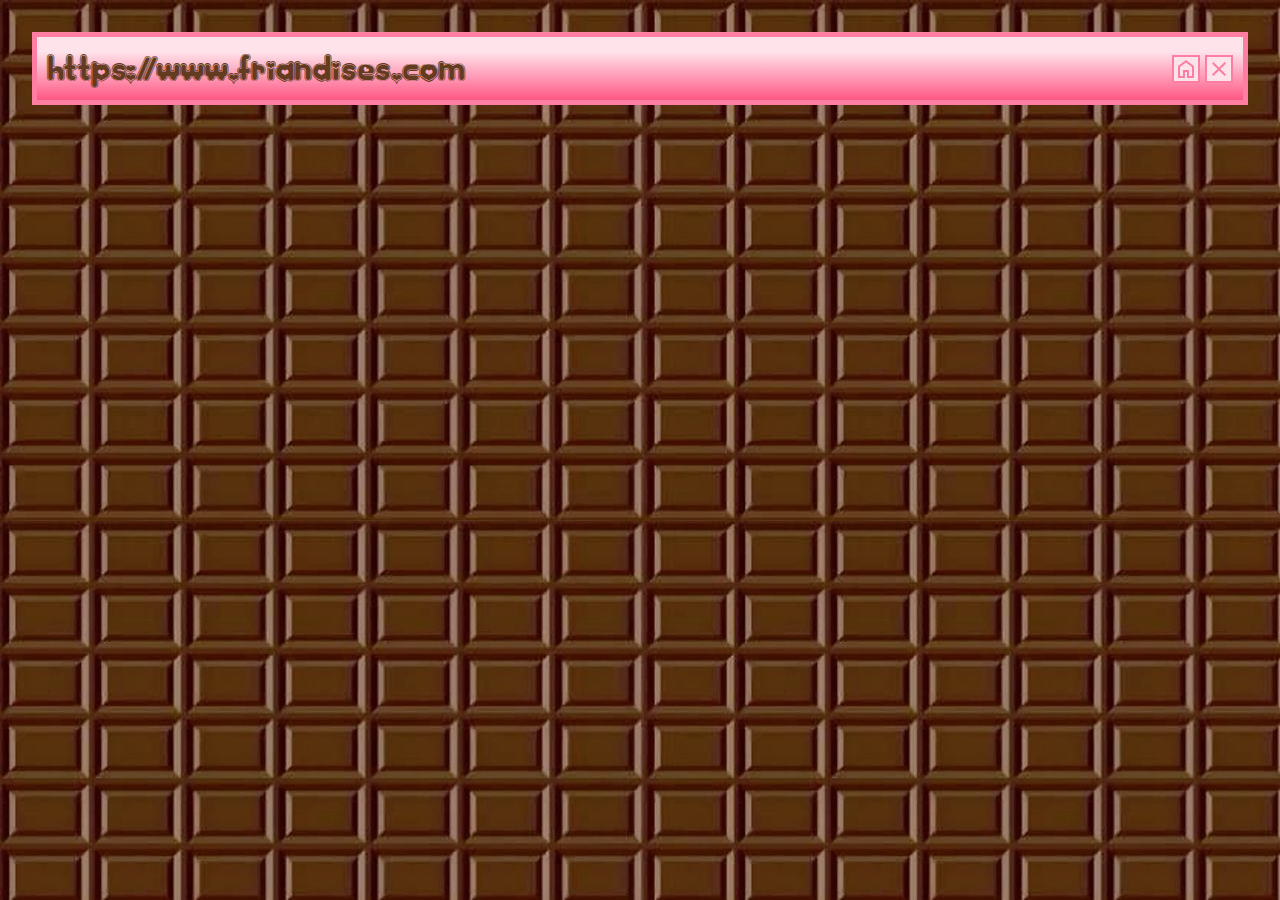
<file: index2.html>
<!DOCTYPE html>
<html lang="fr">
<head>
    <meta charset="UTF-8">
    <meta name="viewport" content="width=device-width, initial-scale=1.0">
    <link rel="stylesheet" href="./assets/css/style2.css">
    <title>Friandises❤</title>
</head>
<body>
    <header>
        <section>
            <article>
                <div class="barre-recherche">
                    <h2>https://www.friandises.com</h2>
                    <div>
                        <div>
                            <img src="assets/images/maison.svg" alt="maison" class="img-minia-maison">
                        </div>
                        <div>
                            <img src="assets/images/croix.svg" alt="croix" class="img-minia-croix">
                        </div>
                    </div>
                </div> <!-- Fermeture du div barre-recherche -->
            </article>

    </header>
    <main></main>
    <footer></footer>
    
</body>
</html>
</file>
<file: assets/css/style2.css>
@font-face {
    font-family: pixelify;
    src: url("../Pixelify_Sans/PixelifySans-VariableFont_wght.ttf");
}
@font-face {
    font-family: kinkee;
    src: url("../kinkee/KINKEE__.TTF");
}
body{
    background-image: url(../images/fond-choco.jpg);
    background-attachment:fixed ;
}

* {
    margin: 0;
}
body {
    margin: 2rem;
}
.barre-recherche {
    display: flex;
    justify-content: space-between;
    flex-direction: row;
    padding: 10px;
    border: 5px solid #ff7ea1;
    background: linear-gradient(0deg, rgba(255,87,132,1) 0%, rgba(255,227,235,1) 77%);

}

.barre-recherche h2 {
    margin: 0;
    font-family: kinkee;
    color: #633b20;
    font-size: xx-large;
}
.barre-recherche div:last-child {
    display: flex;
    align-items: center;
    gap: 5px;
}

.img-minia-maison {
    display: flex;
    width: 24px;
    height: auto;
    border: 2px solid #ff7ea1;
    background-color: #ffe3eb;
    

}
.img-minia-maison:hover{
    background-color: #fffbbe;
}
.img-minia-croix:hover{
    background-color: #fffbbe;
}
.img-minia-croix{
    display: flex;
    width: 24px;
    height: auto;
    border: 2px solid #ff7ea1;
    background-color: #ffe3eb;

}
.barre-recherche div {
    margin-left: auto;
}
</file>
